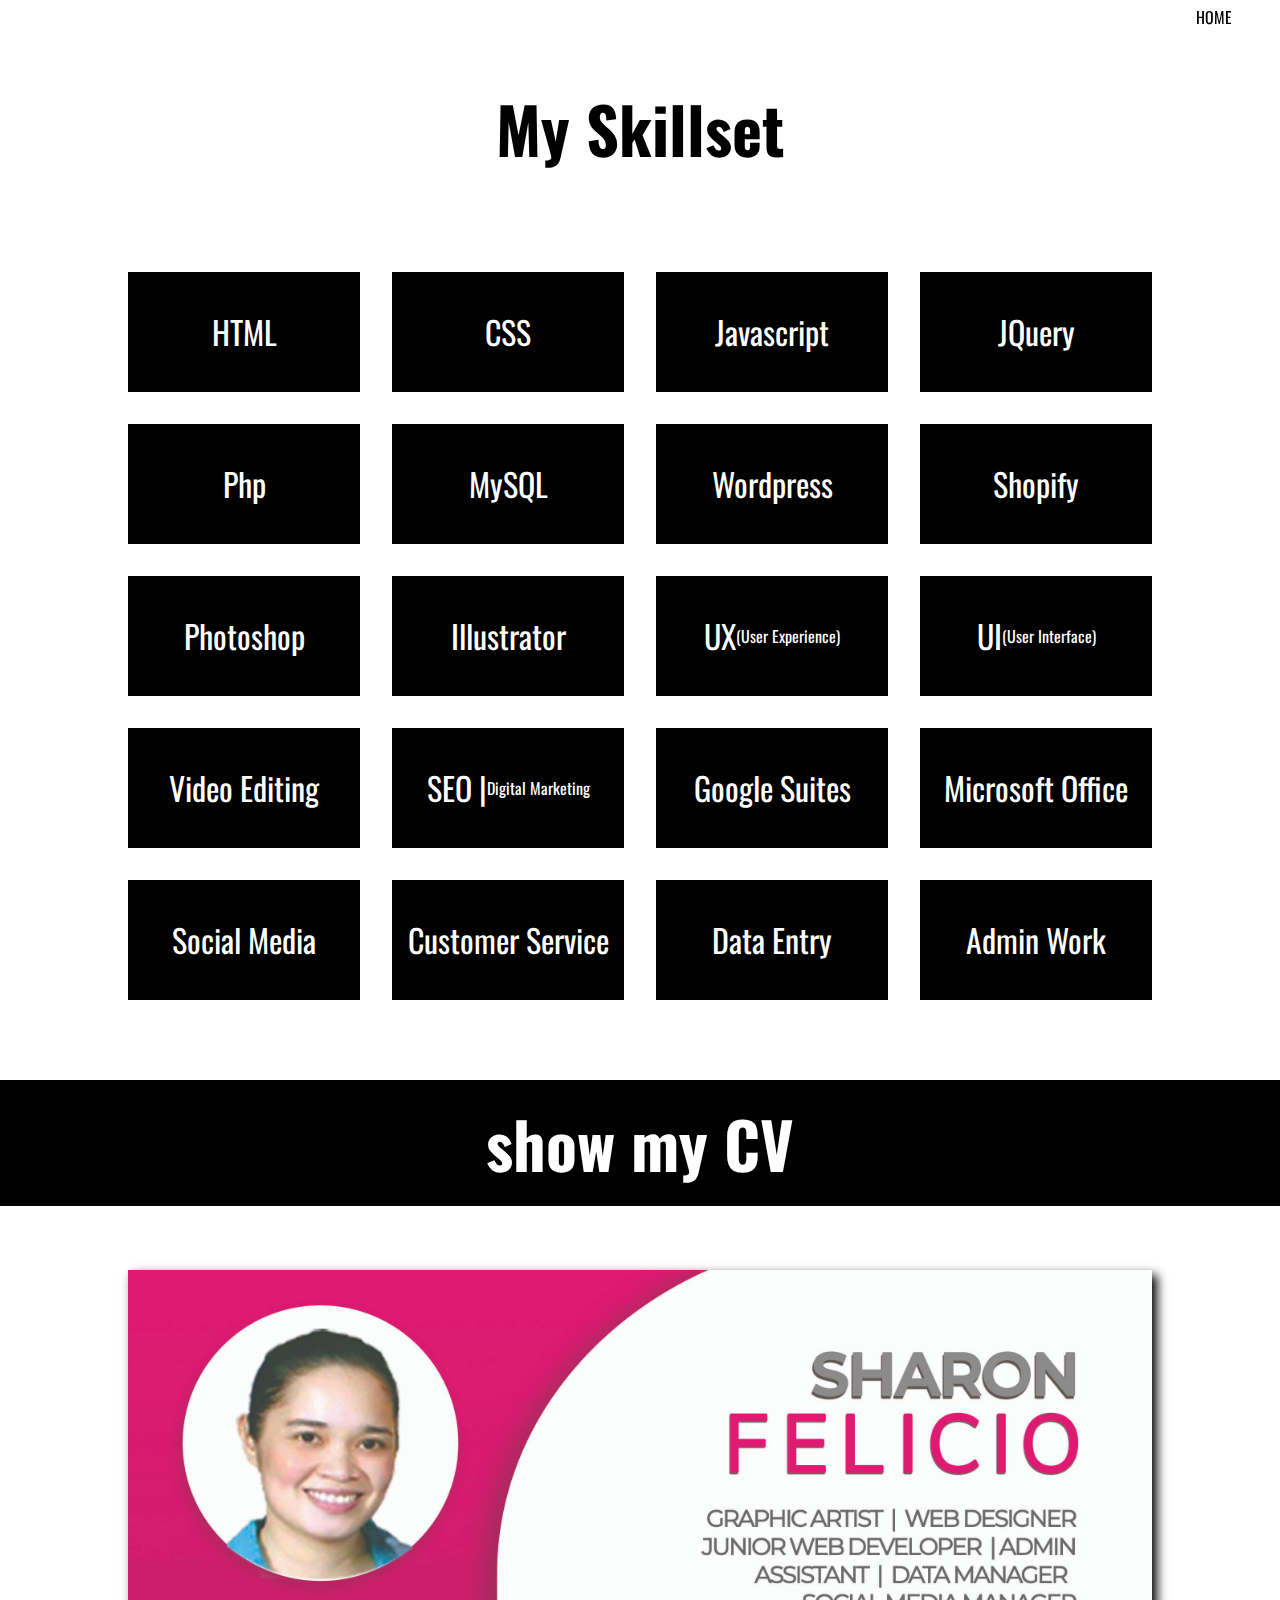
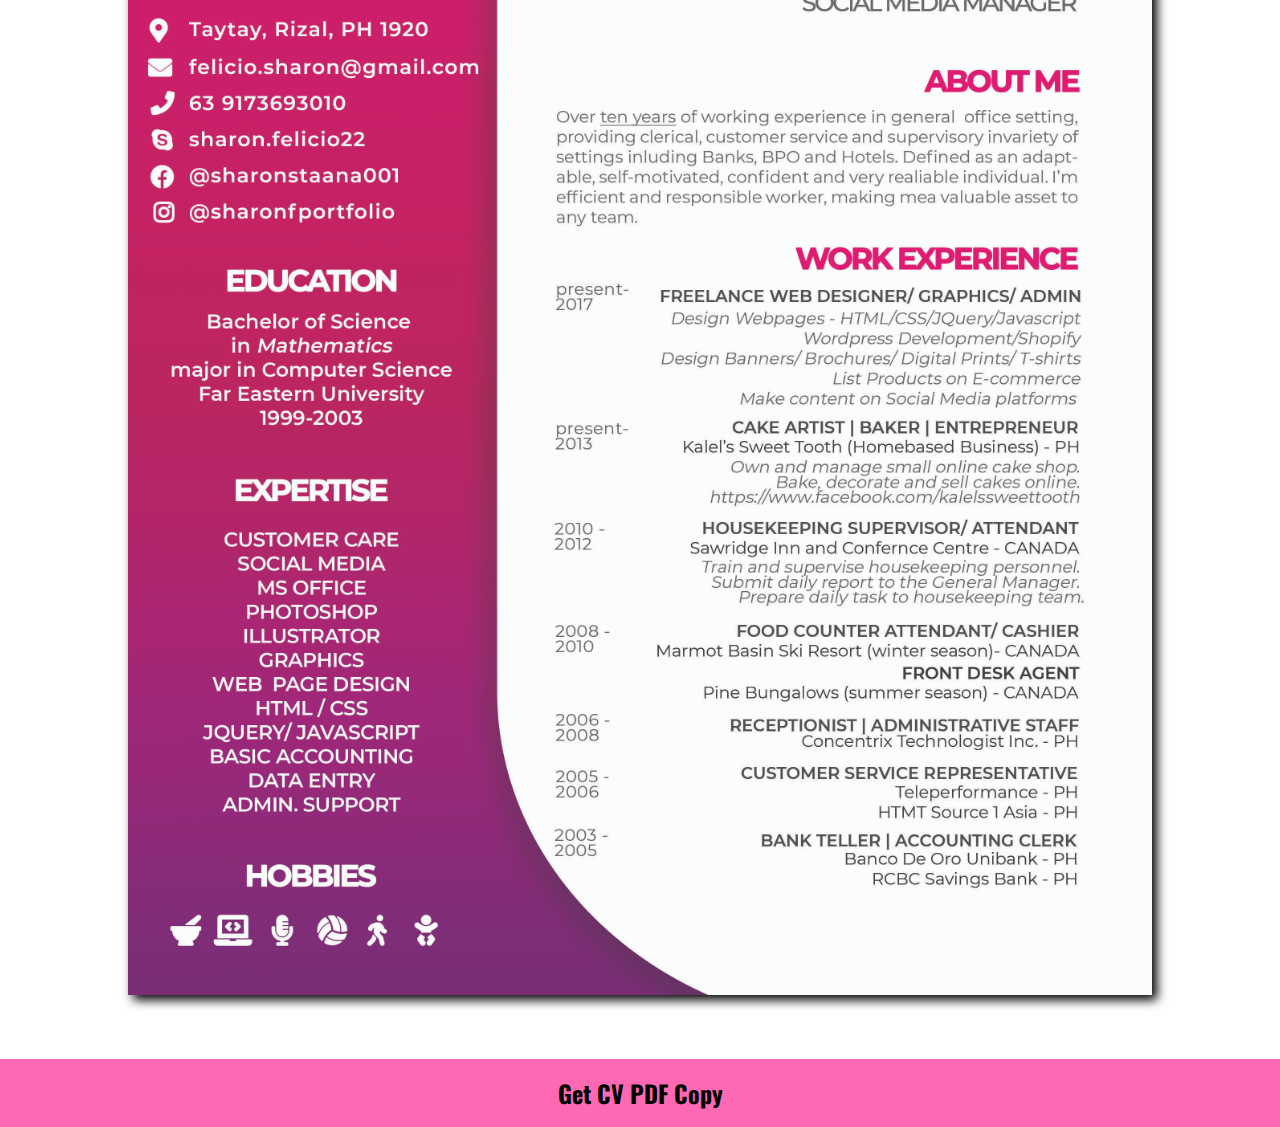
<file: cv.html>
<!DOCTYPE html>
<html lang="en">
<head>
    <meta charset="UTF-8">
    <meta name="viewport" content="width=device-width, initial-scale=1.0">
    <link rel="icon" href="Sharon Felicio-01.png" type="image/png" sizes="16x16">
    <link href="https://fonts.googleapis.com/css2?family=Grand+Hotel&family=Oswald:wght@300&display=swap" rel="stylesheet">
    <link rel="stylesheet" href="https://fonts.googleapis.com/icon?family=Material+Icons">
    <link rel="stylesheet" href="style.css">
    <title>Sharon Felicio CV</title>
</head>
<body>
    <header id=navbar>
        <div class="container">
            <div class="nav">
                <ul class="nav-list">
                    <li class="nav-link"><a href="index.html">Home</a></li>
                </ul>
            </div>
        </div>
    </header>
    <section id="skillset">
        <h2>My Skillset</h2>
        <div class="container">
            <div class="skill">
                <div class="skill-text">HTML</div>
                <div class="skill-overlay">
                    <span class="material-icons">star</span>
                    <span class="material-icons">star</span>
                    <span class="material-icons">star</span>
                    <span class="material-icons">star</span>
                    <span class="material-icons">star_outline</span>
                    <p>I love coding, specially HTML </p>
                </div>
            </div>
            <div class="skill">
                <div class="skill-text">CSS</div>
                <div class="skill-overlay">
                    <span class="material-icons">star</span>
                    <span class="material-icons">star</span>
                    <span class="material-icons">star</span>
                    <span class="material-icons">star</span>
                    <span class="material-icons">star_outline</span>
                    <p>I enjoy CSS because I can do whatever design I like </p>
                </div>
            </div>
            <div class="skill">
                <div class="skill-text">Javascript</div>
                <div class="skill-overlay">
                    <span class="material-icons">star</span>
                    <span class="material-icons">star</span>
                    <span class="material-icons">star</span>
                    <span class="material-icons">star_outline</span>
                    <span class="material-icons">star_outline</span>
                    <p>I love Javascript because it makes my design more dynamic </p>
                </div>
            </div>
            <div class="skill">
                <div class="skill-text">JQuery</div>
                <div class="skill-overlay">
                    <span class="material-icons">star</span>
                    <span class="material-icons">star</span>
                    <span class="material-icons">star</span>
                    <span class="material-icons">star_outline</span>
                    <span class="material-icons">star_outline</span>
                    <p>I like JQuery because it makes web page responsive to any devices </p>
                </div>
            </div>
            <div class="skill">
                <div class="skill-text">Php</div>
                <div class="skill-overlay">
                    <span class="material-icons">star</span>
                    <span class="material-icons">star</span>
                    <span class="material-icons">star_outline</span>
                    <span class="material-icons">star_outline</span>
                    <span class="material-icons">star_outline</span>
                    <p>I'm not expert on Php but I know the basic, I use it in developing Wordpress sites </p>
                </div>
            </div>
            <div class="skill">
                <div class="skill-text">MySQL</div>
                <div class="skill-overlay">
                    <span class="material-icons">star</span>
                    <span class="material-icons">star</span>
                    <span class="material-icons">star_outline</span>
                    <span class="material-icons">star_outline</span>
                    <span class="material-icons">star_outline</span>
                    <p>I know the basic on how to make database </p>
                </div>
            </div>
            <div class="skill">
                <div class="skill-text">Wordpress</div>
                <div class="skill-overlay">
                    <span class="material-icons">star</span>
                    <span class="material-icons">star</span>
                    <span class="material-icons">star</span>
                    <span class="material-icons">star_outline</span>
                    <span class="material-icons">star_outline</span>
                    <p>I know to set up Wordpress website, custom-made or with web builder </p>
                </div>
            </div>
            <div class="skill">
                <div class="skill-text">Shopify</div>
                <div class="skill-overlay">
                    <span class="material-icons">star</span>
                    <span class="material-icons">star</span>
                    <span class="material-icons">star</span>
                    <span class="material-icons">star_outline</span>
                    <span class="material-icons">star_outline</span>
                    <p>I know to develop web pages, custom-made or with web builder </p>
                </div>
            </div>
            <div class="skill">
                <div class="skill-text">Photoshop</div>
                <div class="skill-overlay">
                    <span class="material-icons">star</span>
                    <span class="material-icons">star</span>
                    <span class="material-icons">star</span>
                    <span class="material-icons">star</span>
                    <span class="material-icons">star_outline</span>
                    <p>I like editing photos, making different digital arts and graphics</p>
                </div>
            </div>
            <div class="skill">
                <div class="skill-text">Illustrator</div>
                <div class="skill-overlay">
                    <span class="material-icons">star</span>
                    <span class="material-icons">star</span>
                    <span class="material-icons">star</span>
                    <span class="material-icons">star</span>
                    <span class="material-icons">star_outline</span>
                    <p>I like illustrator for making vectorize graphics</p>
                </div>
            </div>
            <div class="skill">
                <div class="skill-text">UX <span class="small">(User Experience)</span></div>
                <div class="skill-overlay">
                    <span class="material-icons">star</span>
                    <span class="material-icons">star</span>
                    <span class="material-icons">star</span>
                    <span class="material-icons">star</span>
                    <span class="material-icons">star_outline</span>
                    <p>I make web pages appealing to viewers</p>
                </div>
            </div>
            <div class="skill">
                <div class="skill-text">UI <span class="small">(User Interface)</span></div>
                <div class="skill-overlay">
                    <span class="material-icons">star</span>
                    <span class="material-icons">star</span>
                    <span class="material-icons">star</span>
                    <span class="material-icons">star</span>
                    <span class="material-icons">star_outline</span>
                    <p>I make web page that is easy to use and understand</p>
                </div>
            </div>
            <div class="skill">
                <div class="skill-text">Video Editing </div>
                <div class="skill-overlay">
                    <span class="material-icons">star</span>
                    <span class="material-icons">star</span>
                    <span class="material-icons">star</span>
                    <span class="material-icons">star_outline</span>
                    <span class="material-icons">star_outline</span>
                    <p>I know how to do basic video editing using Lightworks</p>
                </div>
            </div>
            <div class="skill">
                <div class="skill-text">SEO |<span class="small">Digital Marketing</span></div>
                <div class="skill-overlay">
                    <span class="material-icons">star</span>
                    <span class="material-icons">star</span>
                    <span class="material-icons">star</span>
                    <span class="material-icons">star_outline</span>
                    <span class="material-icons">star_outline</span>
                    <p>I like researching for keywords and different marketing strategies</p>
                </div>
            </div>
            <div class="skill">
                <div class="skill-text">Google Suites</div>
                <div class="skill-overlay">
                    <span class="material-icons">star</span>
                    <span class="material-icons">star</span>
                    <span class="material-icons">star</span>
                    <span class="material-icons">star</span>
                    <span class="material-icons">star_outline</span>
                    <p>Gmail, Drive, Slide, Speadsheet and more...</p>
                </div>
            </div>
            <div class="skill">
                <div class="skill-text">Microsoft Office</div>
                <div class="skill-overlay">
                    <span class="material-icons">star</span>
                    <span class="material-icons">star</span>
                    <span class="material-icons">star</span>
                    <span class="material-icons">star</span>
                    <span class="material-icons">star_outline</span>
                    <p>Word, Powerpoint, Excel and more...</p>
                </div>
            </div>
            <div class="skill">
                <div class="skill-text">Social Media</div>
                <div class="skill-overlay">
                    <span class="material-icons">star</span>
                    <span class="material-icons">star</span>
                    <span class="material-icons">star</span>
                    <span class="material-icons">star</span>
                    <span class="material-icons">star_outline</span>
                    <p>Creating fun page, product page, ads, banner</p>
                </div>
            </div><div class="skill">
                <div class="skill-text">Customer Service</div>
                <div class="skill-overlay">
                    <span class="material-icons">star</span>
                    <span class="material-icons">star</span>
                    <span class="material-icons">star</span>
                    <span class="material-icons">star</span>
                    <span class="material-icons">star_outline</span>
                    <p>Responding to inquiry, messages and others...</p>
                </div>
            </div>
            <div class="skill">
                <div class="skill-text">Data Entry</div>
                <div class="skill-overlay">
                    <span class="material-icons">star</span>
                    <span class="material-icons">star</span>
                    <span class="material-icons">star</span>
                    <span class="material-icons">star</span>
                    <span class="material-icons">star_outline</span>
                    <p>I have eye for detail and can type fast</p>
                </div>
            </div>
            <div class="skill">
                <div class="skill-text">Admin Work</div>
                <div class="skill-overlay">
                    <span class="material-icons">star</span>
                    <span class="material-icons">star</span>
                    <span class="material-icons">star</span>
                    <span class="material-icons">star</span>
                    <span class="material-icons">star_outline</span>
                    <p>I can do different administrative job</p>
                </div>
            </div>
        </div>
    </section>
    <section id="cv">
        <button class="cvLink"><h2>show my CV</h2></button>
        <div class="container cvToggle">
            <img src="cvportfolio.jpg" alt="">
        </div>
        <div class="downloadCV">
            <a href="https://photos.app.goo.gl/kZcge1wWYcy2tq96A" target="__blank">Get CV PDF Copy</a>
        </div>
    </section>
    <script src="https://ajax.googleapis.com/ajax/libs/jquery/3.5.1/jquery.min.js"></script>
    <script>
        var acc = document.getElementsByClassName("cvLink");
        var i;

        for(i = 0; i < acc.length; i++){
            acc[i].addEventListener("click", function(){
                this.classList.toggle("show");
                var cvToggle = this.nextElementSibling;
                if (cvToggle.style.display === "block"){
                    cvToggle.style.display ="none";
                } else {
                    cvToggle.style.display = "block";
                }
            });
        }
    </script>
</body>
</html>
</file>
<file: style.css>
@import url('https://fonts.googleapis.com/css2?family=Grand+Hotel&family=Oswald:wght@300&display=swap');

*{
    box-sizing: border-box;
    margin: 0;
    padding: 0;
}
body{
    font-family: 'Oswald',sans-serif;
    line-height: 1.5;
    color: black;

}
/**GLOBAL**/
a{
    text-decoration: none;
    color: black;
}
li{
    list-style: none;
}

#navbar{
    width: 100%;
    height: auto;
    font-size: 1rem;
    padding-top: 0.3rem;
    padding-bottom: 0.3rem;
    position: fixed;
    top: 0;
    left: 0;
    z-index: 10;
}
#navbar .container{
    width: 100%;
    display: grid;
    grid-template-columns: 1fr;
}
#navbar .nav{
    justify-self: flex-end;
    display: flex;
    justify-content: center;
    align-items: center;
}
#navbar .nav .nav-list{
    display: flex;
    margin-right: 2rem;
}
.nav a{
    padding: 0 1rem;
    text-transform: uppercase;
}
.nav a:hover{
    color: hotpink;
    background-color: black;
    transition: .8s;
}
/**HERO**/
#hero{
    width: 100%;
    height: 100vh;
    position: relative;
    overflow: hidden;
}
#hero .container{
    width: 100%;
    height: 100vh;
    position: relative;
    display: flex;
    flex-direction: column;
    justify-content: center;
    align-items: center;
}
#hero h1{
    font-size: 10rem;
    margin-top: 3rem;
    position: relative;
    font-family: 'grand hotel', sans-serif;
}
#hero h2{
    font-size: 3rem;
    position: absolute;
    top: 30%;
    left: 35%;
}
#hero h3{
    font-size: 4rem;
    position: absolute;
    top: 10%;
    left: 10%;
}
#hero p{
    position: absolute;
    bottom: 2%;
    left: 5%;
    font-size: 2rem;
}
#hero .arrow-down:hover{
    color: hotpink;
}
/**PORTFOLIIO**/
#portfolio {
    width: 100%;
    height: 100%;
    margin-top: 8rem;
    margin-bottom: 0;   
}
#portfolio h2,
#webdev h2,
#logos h2,
#digital-arts h2,
#cv h2{
    font-family: 'Oswald',sans-serif;
    margin: 0 auto;
    text-align: center;
    font-size: 4rem;
    text-align: center;
    padding-top: 1rem;
    padding-bottom: 1rem;
}
#portfolio .portfolio,
#webdev .webdev,
#logos .logos,
#digital-arts .digital-arts,
#cv .cvLink{
    width: 100%;
    border: none;
    background-color: #000;
    color: white;
    text-align: center;
    cursor: pointer;
}
#portfolio .portfolio:hover,
#webdev .webdev:hover,
#logos .logos:hover,
#digital-arts .digital-arts:hover,
#cv .cvLink:hover{
    background-color: #e7e5e5;
    border: none;
    outline: none;
    color: hotpink;
    transition: .5s;
}
#portfolio .webdesignToggle,
#webdev .webdevToggle,
#logos .logosToggle,
#cv .cvToggle{
    display: none;
}
.webdesign{
    width: 100%;
    margin-bottom: 2rem;
}
.web-content{
    width: 100%;
    display: grid;
    grid-template-columns: repeat(2, 1fr);
    grid-gap: 1rem;
    position: relative;
}
.web-content .half img,
.web-content-center img{
    width: 180px;
    height: 150px;
    margin-bottom: 2rem;
    margin-top: 4rem;
}
.web-content .half,
.web-content-center{
    display: flex;
    flex-direction: column;
    justify-content: center;
    align-items: center;
    text-align: center;
}
.web-content h3,
.web-content-center h3{
    font-size: 2rem;
}
.web-content a:hover,
.web-content-center a:hover{
    color: palevioletred;
}
.web-content p,
.web-content-center p{
    letter-spacing: 2px;
    padding-top: 1rem;
    padding-bottom: 4rem;
    padding-right: 2rem;
    padding-left: 2rem;
}
.web-content .half,
.web-content-center{
    position: relative;
}
.accordion{
    border: 1px black solid;
    padding: .5rem 3rem;
    cursor: pointer;
}
.accordion:hover{
    background-color: black;
    color: #fff;
    transition: .5s ease-in-out;
}
.overlayToggle{
    display:none;
    z-index: 2;
}
.left .overlayToggle iframe{
    position: absolute;
    top: 1rem;
    left: 4rem;
    height: 400px; 
    width: 80%; 
    border: .1rem black solid; 
    padding: 1px;
    z-index: 5;
    background-color: #000;
}
.right .overlayToggle iframe{
    position: absolute;
    top: 1rem;
    right: 4rem;
    height: 400px; 
    width: 80%; 
    border: .1rem black solid; 
    padding: 1px;
    z-index: 5;
}
.left .overlayToggle img{
    position: absolute;
    top: 0;
    left: 10%;
    height: 320px; 
    width: 80%; 
    border: .1rem black solid; 
    padding: 1px;
    z-index: 5;
}
.right .overlayToggle img{
    position: absolute;
    top: 0;
    right: 10%;
    height: 320px; 
    width: 80%; 
    border: .1rem black solid; 
    padding: 1px;
    z-index: 5;
    background-color: #000;
}
.active{
    background-color: #000;
    color: palevioletred;
    border: 1px transparent solid;
}
.show{
    background: #fff;
}

/**WEBDEV**/
#webdev{
    width: 100%;
    height: 100%;
    margin-top: 1rem;
}
#webdev .container{
    padding-bottom: 2rem;
}
.text{
    font-family: 'grand hotel';
    font-size: 3rem;
    letter-spacing: 2px;
    font-weight: 300;
}
#webdev .webdesign-center{
    display: grid;
    grid-template-columns: 1fr;
}
.web-content-center .overlayToggle iframe{
    position: absolute;
    top: 1rem;
    left: 30%;
    height: 400px; 
    width: 40%; 
    border: .1rem black solid; 
    padding: 1px;
    z-index: 5;
    background-color: #000;
}

/**LOGOS **/
#logos{
    width: 100%;
    height: 100%;
    overflow: hidden;
    padding: 1rem 0;
}
.logos-wrap{
    width: 100%;
    height: 100%;
    display: grid;
    grid-template-columns: repeat(5,1fr);
    grid-gap: .5rem;
    justify-content: center;
    align-items: center;
    text-align: center;
    margin: 4rem 0;;
}
.logos-wrap li{
    cursor: pointer;
}
.logos-wrap li:hover{
    filter: grayscale(100%);
}
.logos-wrap img{
    width: 120px;
    height: 110px;
}

/**DIGITAL-ARTS**/

#digital-arts{
    width: 100%;
    height: 100%;
    overflow: hidden;
}
#digital-arts .digiToggle{
    display: none;
}
#digital-arts .row{
    display: flex;
    flex-wrap: wrap;
    width: 80%;
    margin-left: 10%;
}
#digital-arts .col{
    flex: 25%;
    padding: .5rem;
}
#digital-arts .col img{
    width: 100%;
    margin-top: 1rem;
    vertical-align: middle;
}
/**FOOTER**/

footer p{
    font-size: 2rem;
    padding: 10rem 5rem;
}
footer a{
    color: hotpink;
}
footer a:hover{
    color: pink;
}

/** CV CSS**/
#skillset{
    width: 100%;
    height: 100%;
    position: relative;
    overflow: hidden;
    display: flex;
    flex-direction: column;
    justify-content: center;
    align-items: center;
    text-align: center;
}
#skillset h2{
    font-size: 4rem;
    padding: 5rem;
}
#skillset .container{
    width: 80%;
    height: 100%;
    position: relative;
    display: grid;
    grid-template-columns: repeat(4, 1fr);
    grid-gap: 2rem;
    justify-content: center;
    align-items: initial;
    text-align: center;
    padding: 1rem 0 5rem 0;
}
#skillset .skill{
    position: relative;
}
#skillset .skill-text{
    font-size: 2rem;
    background-color: #000;
    color: #fff;
    opacity: 1;
    cursor: pointer;
    width: 100%;
    height: 120px;
    display: flex;
    justify-content: center;
    align-items: center;
}
#skillset .skill-overlay{
    position: absolute;
    top: 50%;
    left: 50%;
    transform: translate(-50%, -50%);
    opacity: 0;
    padding: 5px;
    margin: 0;
    width: 100%;
    transition: .5s ease-in-out;
}
#skillset .skill-overlay .material-icons{
    font-size: 20px;
    color: rgb(245, 198, 98);
}
#skillset .skill-overlay p{
    font: 14px;
    font-weight: 900;
    color: hotpink;
}
#skillset .skill:hover .skill-text{
    background-color: gainsboro;
    color: transparent;
}
#skillset .skill:hover .skill-overlay{
    opacity: 1;
}
#skillset .small{
    font-size: 1rem;
}
#skillset .medium{
    font-size: 1.5rem;
}

/**CV**/
#cv .container{
    display: flex;
    justify-content: center;
    align-items: center;
    text-align: center;
    padding: 4rem 0;
}
#cv .container img{
    box-shadow: 5px 5px 10px black;
    width: 80%;
}
#cv .downloadCV{
    display: flex;
    justify-content: center;
    align-self: center;
    background-color: hotpink;
    padding: 1rem 0;
}
#cv .downloadCV a{
    font-size: 1.5rem;
    font-weight: bold;
}
#cv .downloadCV a:hover{
    color: #fff;
}



/*** MEDIA QUERIES***/
@media (max-width: 900px){
    #hero h3{
        font-size: 3.5rem;
    }
    #hero h2{
        font-size: 2rem;
    }
    #hero h1{
        font-size: 7rem;
    }
    #hero p{
        font-size: 1.5rem;
    }
    .web-content{
        width: 100%;
        display: grid;
        grid-template-columns: 1fr;
        grid-gap: .5rem;
        position: relative;
    }
    .left .overlayToggle iframe,
    .right .overlayToggle iframe{
        position: absolute;
        top: 1rem;
        left: 20%;
        height: 340px; 
        width: 60%; 
    }
    .left .overlayToggle img,
    .right .overlayToggle img{
        position: absolute;
        top: 0;
        left: 20%;
        height: 280px; 
        width: 60%; 
    }
    .web-content-center .overlayToggle iframe{
        left: 20%;
        height: 340px; 
        width: 60%;    
    }
    .logos-wrap{
        display: grid;
        grid-template-columns: repeat(3,1fr);
        grid-gap: .5rem;
        margin: 4rem 0;;
    }
    .logos-wrap img{
        width: 80px;
        height: 70px;
    }
    #skillset .container{
        display: grid;
        grid-template-columns: repeat(3, 1fr);
        grid-gap: 1rem;
    }
    #skillset .skill-text{
        font-size: 1.5rem;
    }
}
@media (max-width: 700px){
    .web-content h3,
    .web-content-center h3{
    font-size: 1.5rem;
    }
    .web-content p,
    .web-content-center p{
        font-size: .8rem;
    }
    footer p{
        font-size: 1.5rem;
    }
    #skillset .container{
        display: grid;
        grid-template-columns: repeat(2, 1fr);
        grid-gap: 1rem;
    }
    #skillset .skill-text{
        font-size: 1.2rem;
    }
}
@media (max-width: 667px){
    #hero h3{
        font-size: 3rem;
    }
    #hero h2{
        font-size: 2rem;
    }
    #hero h1{
        font-size: 4rem;
    }
    #hero p{
        font-size: 1rem;
    }
    .text{
        font-size: 1.8rem;
    }
    .left .overlayToggle iframe,
    .right .overlayToggle iframe{
        position: absolute;
        top: 1rem;
        left: 5%;
        height: 340px; 
        width: 90%; 
    }
    .left .overlayToggle img,
    .right .overlayToggle img{
        position: absolute;
        top: 0;
        left: 5%;
        height: 280px; 
        width: 90%; 
    }
    .web-content-center .overlayToggle iframe{
        left: 5%;
        height: 340px; 
        width: 90%;    
    }
    footer p{
        font-size: 1rem;
    }
    #digital-arts .col{
        flex: 50%;
        padding: .5rem;
    }
}
@media (max-width: 500px){
    #hero{
        height: 400px;
    }
    #hero .container{
        height: 400px;
    }
    #portfolio h2,
    #webdev h2,
    #logos h2,
    #digital-arts h2,
    #cv h2{
        font-family: 'Oswald',sans-serif;
        margin: 0 auto;
        text-align: center;
        font-size: 2rem;
        text-align: center;
        padding-top: 1rem;
        padding-bottom: 1rem;
    }
    .logos-wrap{
        display: grid;
        grid-template-columns: repeat(2,1fr);
        grid-gap: .5rem;
        margin: 4rem 0;;
    }footer p{
        padding: 8rem 5rem;
    }
    #skillset .container{
        display: grid;
        grid-template-columns: 1fr;
        grid-gap: .5rem;
        padding: .5rem;
    }
    #skillset h2{
        padding: 1rem 0;
    }
    #skillset .skill-text{
        height: 60px;
    }
    #skillset .skill-text{
        font-size: 1.5rem;
    }
    #skillset .skill-overlay p{
        font-size: 14px;
    }

}
</file>
